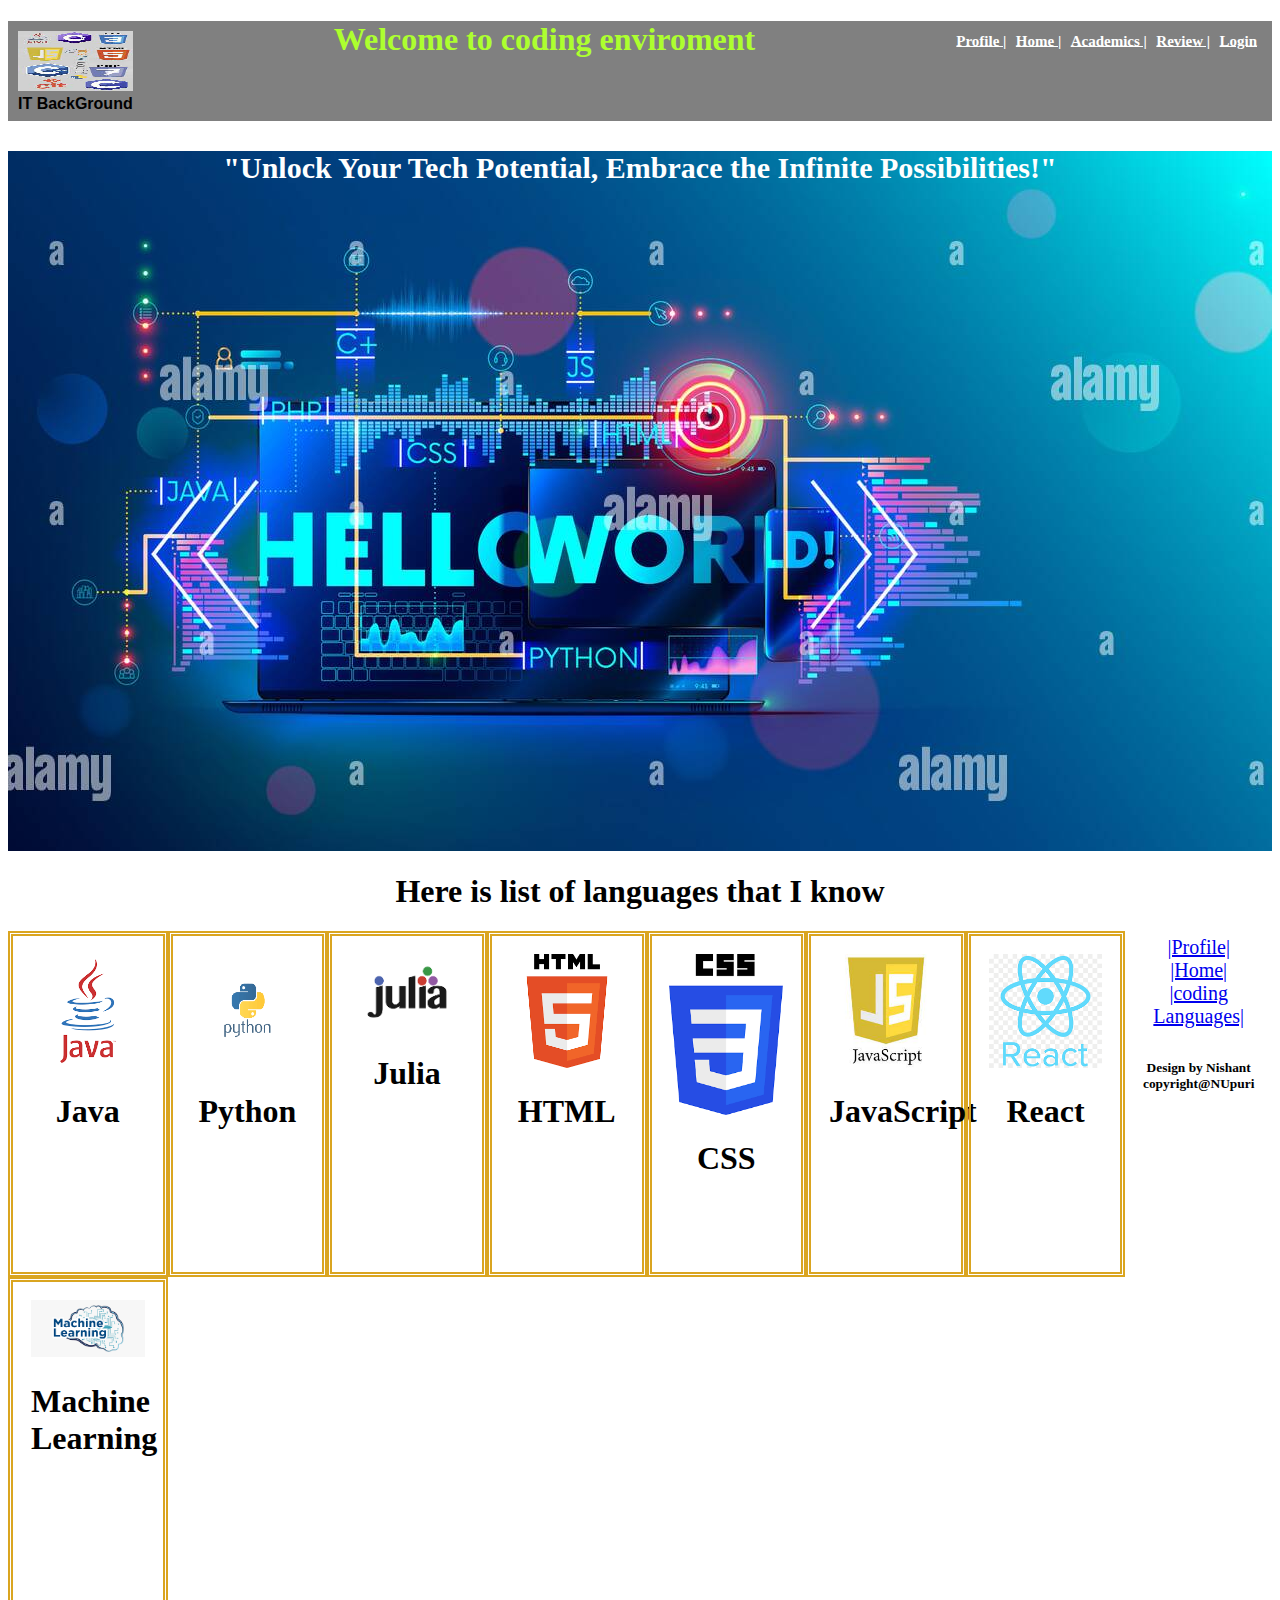
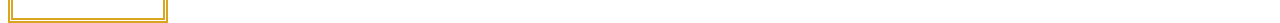
<file: home.html>
<!DOCTYPE html>
<html lang="en">
<head>
    <meta charset="UTF-8">
    <meta http-equiv="X-UA-Compatible" content="IE=edge">
    <meta name="viewport" content="width=device-width, initial-scale=1.0">
    <title>Coding Languages</title>
    <link href="styles/home.css" rel="stylesheet" type="text/css">
</head>
<body>
    <div class="myData">
        <header class="myHeader">
            <div class="myLogo">
                <img src="Logo/itLogo.jpg">
                <span class="myText">
                    IT BackGround
                </span>
            </div>
            
            <nav class="myNav">
                <a href="nishant.html" target="_blank">Profile |</a>
                <a href="nishanthome.html" target="_blank">Home |</a>
                <a href="index.html" target="_blank">Academics |</a>
                <a href="reviews.html" target="_blank">Review |</a>
                <a href="loginForm.html" target="_blank">Login</a>
            </nav>
            <h1>Welcome to coding enviroment</h1>
        </header>
    </div>

    <div class="myContent">
        <div class="imageContent">
            <!-- <h1>Welcome to coding enviroment</h1> -->
            <p>"Unlock Your Tech Potential, Embrace the Infinite Possibilities!"</p>
            <!-- <img src="lan.avif"> -->
        </div>
        <div class="myEducation">
            <h1 id="Schools">Here is list of languages that I know</h1>
        </div>
        <div class="colleges">
            <img src="Logo/javaLogo.png">
            <div>
                <h1>Java</h1>
            </div>
            
        </div>
        <div class="colleges">
            <img src="Logo/pythonLogo.png">
            <div>
                <h1>Python</h1>
            </div>
        </div>

        <div class="colleges">
            <img src="Logo/julialogo.png">
            <div>
                <h1>Julia</h1>
            </div>
        </div>

        <div class="colleges">
            <img src="Logo/htmlLogo.png">
            <div>
                <h1>HTML</h1>
            </div>
        </div>

        <div class="colleges">
            <img src="Logo/cssLogo.png">
            <div>
                <h1>CSS</h1>
            </div>
        </div>
        <div class="colleges">
            <img src="Logo/javaScriptLogo.jpg">
            <div>
                <h1>JavaScript</h1>
            </div>
        </div>

        <div class="colleges">
            <img src="Logo/reactLogo.png">
            <div>
                <h1>React</h1>
            </div>
        </div>

        <div class="colleges">
            <img src="Logo/mlLogo.png">
            <div>
                <h1>Machine Learning</h1>
            </div>
        </div>
    </div>

    <footer class="footer">
        <div class="footer-text">
            <a href="nishant.html" target="_blank">|Profile|</a>
        </div>
        <div class="footer-text">
            <a href="nishanthome.html" target="_blank">|Home|</a>
        </div>
        <div class="footer-text">
            <a href="home.html" target="_blank">|coding Languages|</a>
        </div>
        <div class="footer-text">
			<h6>Design by Nishant copyright@NUpuri</h6>
		</div>
    </footer>
</body>
</html>
</file>
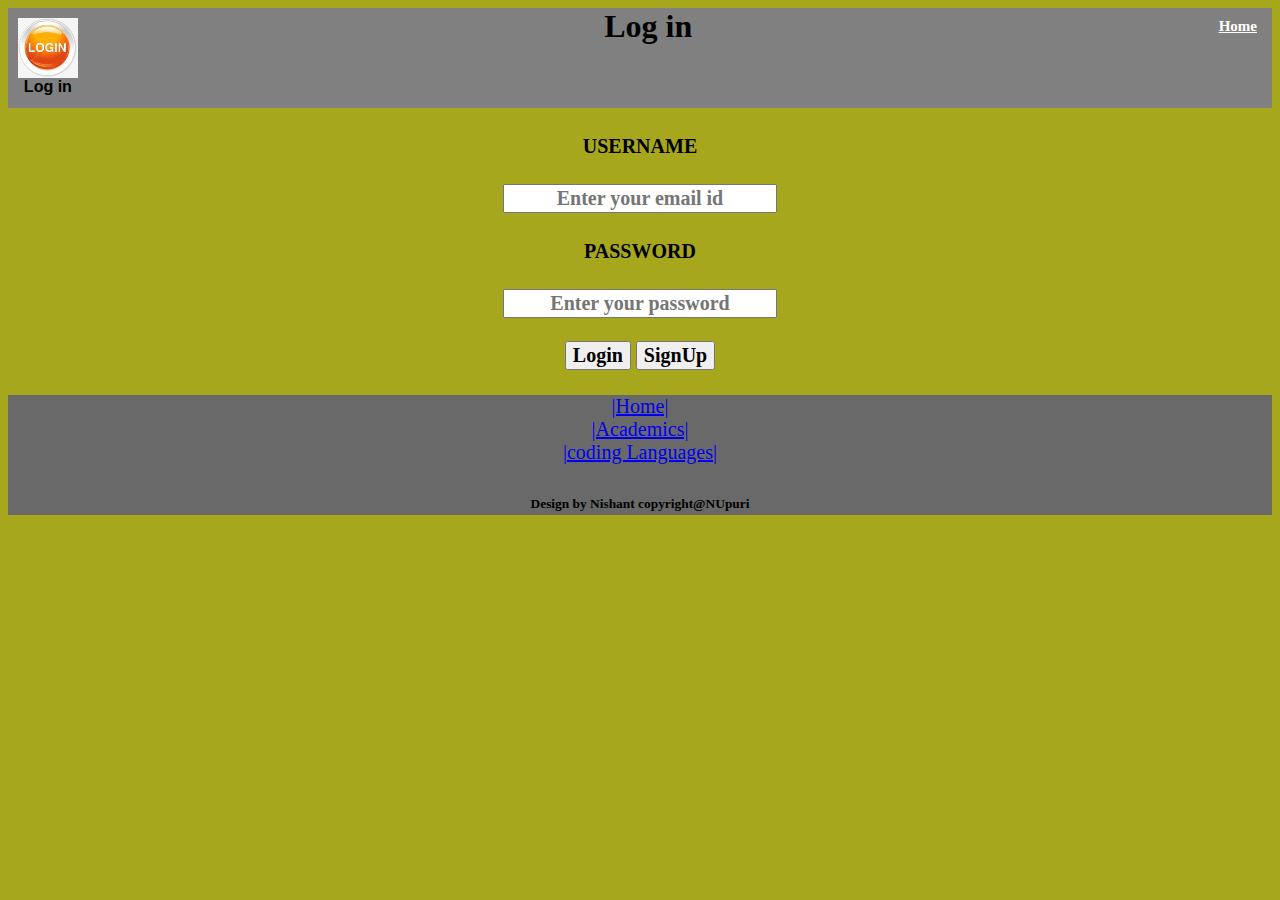
<file: loginForm.html>
<html>  
<head>  
<title> Login Form</title>
<link href="styles/loginForm.css" type="text/css" rel="stylesheet">
</head>  
<body>
    <div class="myData">
        <header class="myHeader">
            <div class="myLogo">
                <img src="Logo/loginlogo.jpg">
                <span class="myText">
                    Log in
                </span>
            </div>
            <nav class="myNav">
                <a href="nishanthome.html" target="_blank">Home</a>
            </nav>
            <h1>Log in</h1>
        </header>
</div>
  
<form class="form" onsubmit="submit_form()">  
<h4> USERNAME</h4>  
<input type="text" placeholder="Enter your email id"/>  
<h4> PASSWORD</h4>  
<input type="password" placeholder="Enter your password"/></br></br>  
<input type="submit" value="Login" onclick="submit_form()"/>  
<input type="button" value="SignUp" onClick="create()"/>  
</form>  
<script type="text/javascript">  
function submit_form(){  
alert("Login successfully");  
}  
function create(){  
window.location="signup.html";  
}  
</script>

<footer class="footer">
    <div class="footer-text">
        <a href="nishanthome.html" target="_blank">|Home|</a>
    </div>
    <div class="footer-text">
        <a href="index.html" target="_blank">|Academics|</a>
    </div>
    <div class="footer-text">
        <a href="home.html" target="_blank">|coding Languages|</a>
    </div>
    <div class="footer-text">
        <h6>Design by Nishant copyright@NUpuri</h6>
    </div>
</footer>
</body>  
</html>
</file>
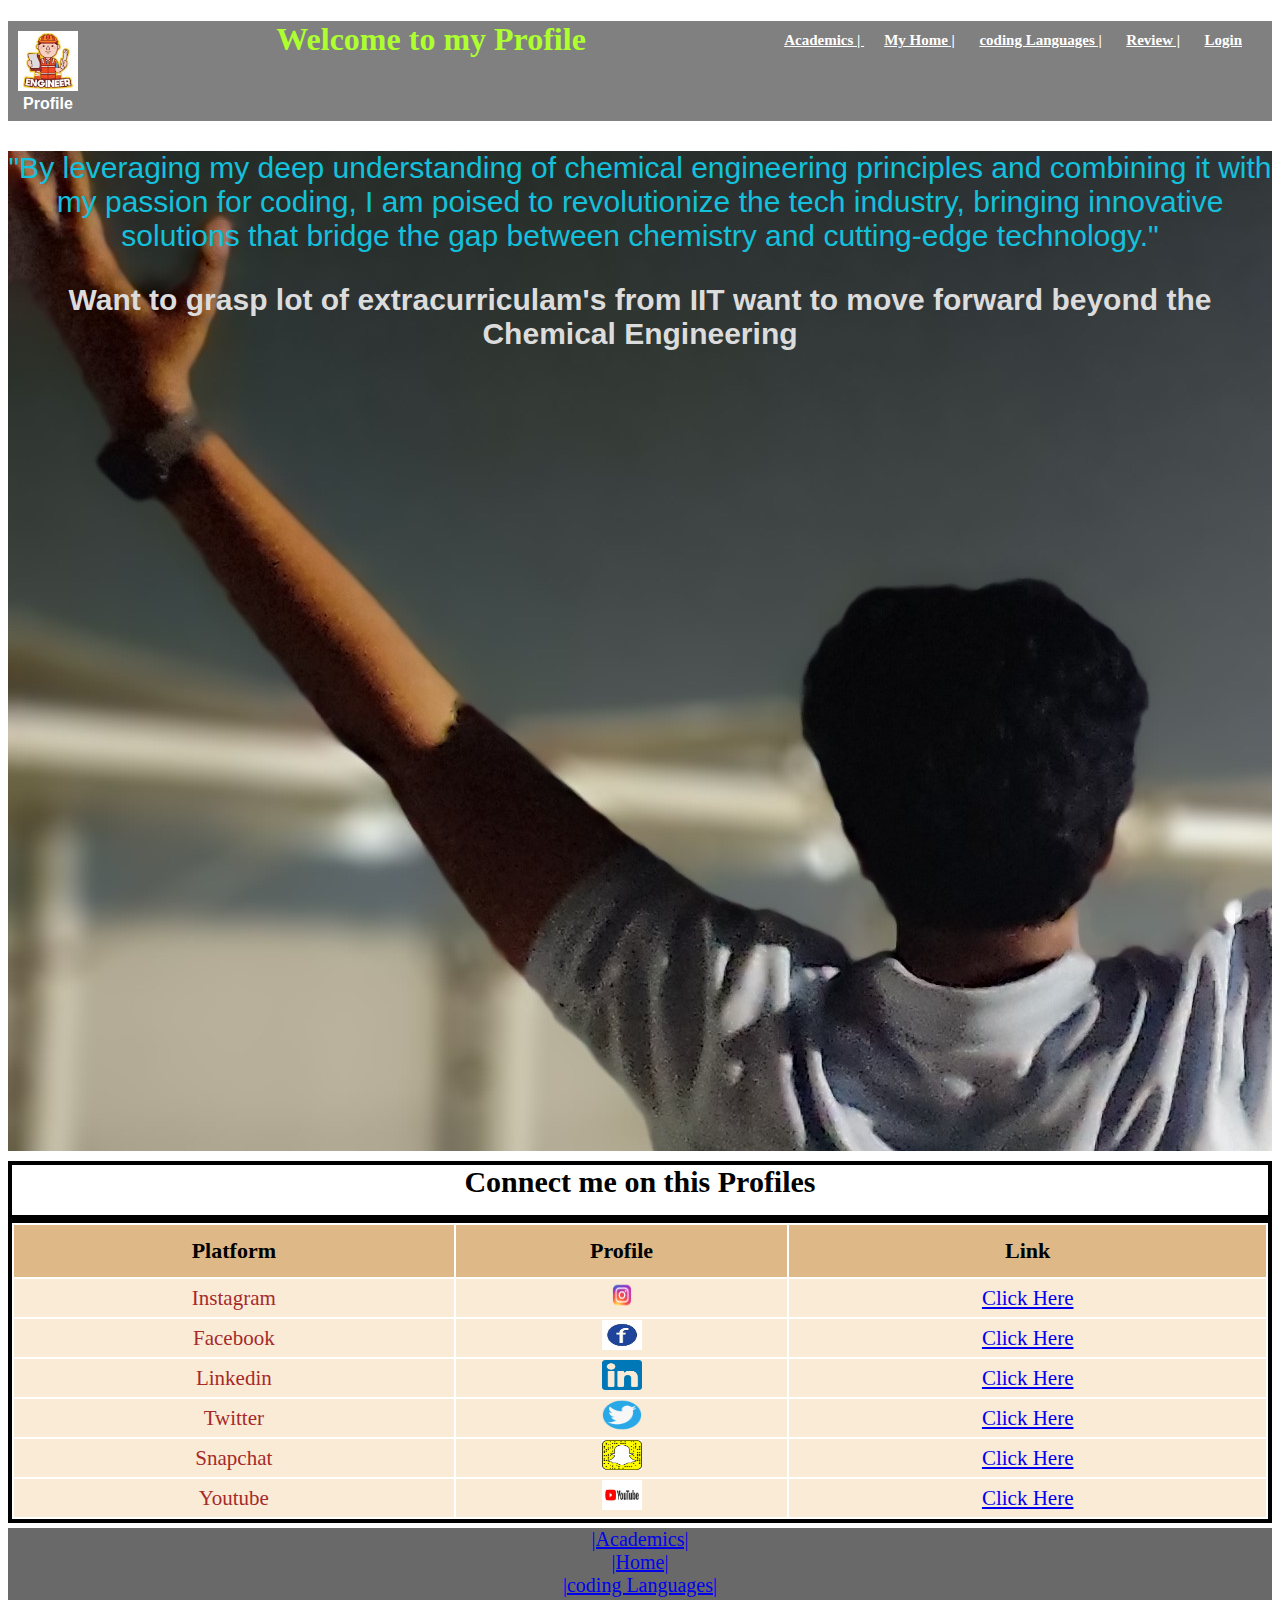
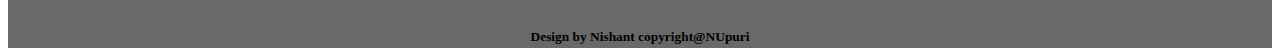
<file: nishant.html>
<!DOCTYPE html>
<html lang="en">
<head>
    <meta charset="UTF-8">
    <meta http-equiv="X-UA-Compatible" content="IE=edge">
    <meta name="viewport" content="width=device-width, initial-scale=1.0">
    <title>My Profile</title>
    <link href="styles/nishant.css" rel="stylesheet" type="text/css">
</head>
<body>
    <div class="profile">
        <header class="myHeader">
            <div class="profileLogo">
                <img src="Logo/engineerlogo.jpg">
                <span class="myText">
                    Profile
                </span>
            </div>
            <nav class="myNav">
                <a href="index.html" target="_blank">Academics | </a>
                <a href="nishanthome.html" target="_blank">My Home |</a>
                <a href="home.html" target="_blank">coding Languages |</a>
                <a href="review.html" target="_blank">Review |</a>
                <a href="loginForm.html" target="_blank">Login</a>
            </nav>
            <h1>Welcome to my Profile</h1>
        </header>
    </div>

    <div class="myContent">
        <div class="imageContent">
            
            <p>"By leveraging my deep understanding of chemical engineering principles and combining it with my passion for coding, 
                I am poised to revolutionize the tech industry, bringing innovative solutions that bridge the 
                gap between chemistry and cutting-edge technology."</p>
            
            <p><h2>Want to grasp lot of extracurriculam's from IIT want to move forward beyond the Chemical Engineering</h2></p>
        </div>
    </div>

    <table class="profiles">
        <caption class="caption-heading">Connect me on this Profiles</caption>

        <tr>
            <th>Platform</th>
            <th>Profile</th>
            <th>Link</th>
        </tr>

        <tr  class="tr-ids">
            <td>Instagram</td>
            <td><img src="Logo/instagramlogo.png"></td>
            <td><a href="https://instagram.com/nish_ant_puri?igshid=MzNINGNkZWQ4Mg==" target="_blank"> Click Here</a></td>
        </tr>

        <tr class="tr-ids">
            <td>Facebook</td>
            <td><img src="Logo/facebooklogo.jpg"></td>
            <td><a href="https://www.facebook.com/profile.php?id=100004806490239" target="_blank"> Click Here</a></td>
        </tr>

        <tr class="tr-ids">
            <td>Linkedin</td>
            <td><img src="Logo/linkdinlogo.png"></td>
            <td><a href="https://www.linkedin.com/in/nishant-puri-4b0b9318a" target="_blank"> Click Here</a></td>
        </tr>

        <tr class="tr-ids">
            <td>Twitter</td>
            <td><img src="Logo/twitterlogo.png"></td>
            <td><a href="https:twitter.com" target="_blank"> Click Here</a></td>
        </tr>

        <tr class="tr-ids">
            <td>Snapchat</td>
            <td><img src="Logo/snapchatlogo.png"></td>
            <td><a href="https:snapchat.com/add/nishu_puri2021?share_id=1m-StL6b8OI&Iocale=en-IN" target="_blank"> Click Here</a></td>
        </tr>

        <tr class="tr-ids">
            <td>Youtube</td>
            <td><img src="Logo/youtubelogo.jpg"></td>
            <td><a href="https://youtube.com/@nishantpuri5164" target="_blank"> Click Here</a></td>
        </tr>

    </table>

    <footer class="footer">
        <div class="footer-text">
            <a href="index.html" target="_blank">|Academics|</a>
        </div>
        <div class="footer-text">
            <a href="nishanthome.html" target="_blank">|Home|</a>
        </div>
        <div class="footer-text">
            <a href="home.html" target="_blank">|coding Languages|</a>
        </div>
        <div class="footer-text">
			<h6>Design by Nishant copyright@NUpuri</h6>
		</div>
    </footer>
</body>
</html>
</file>
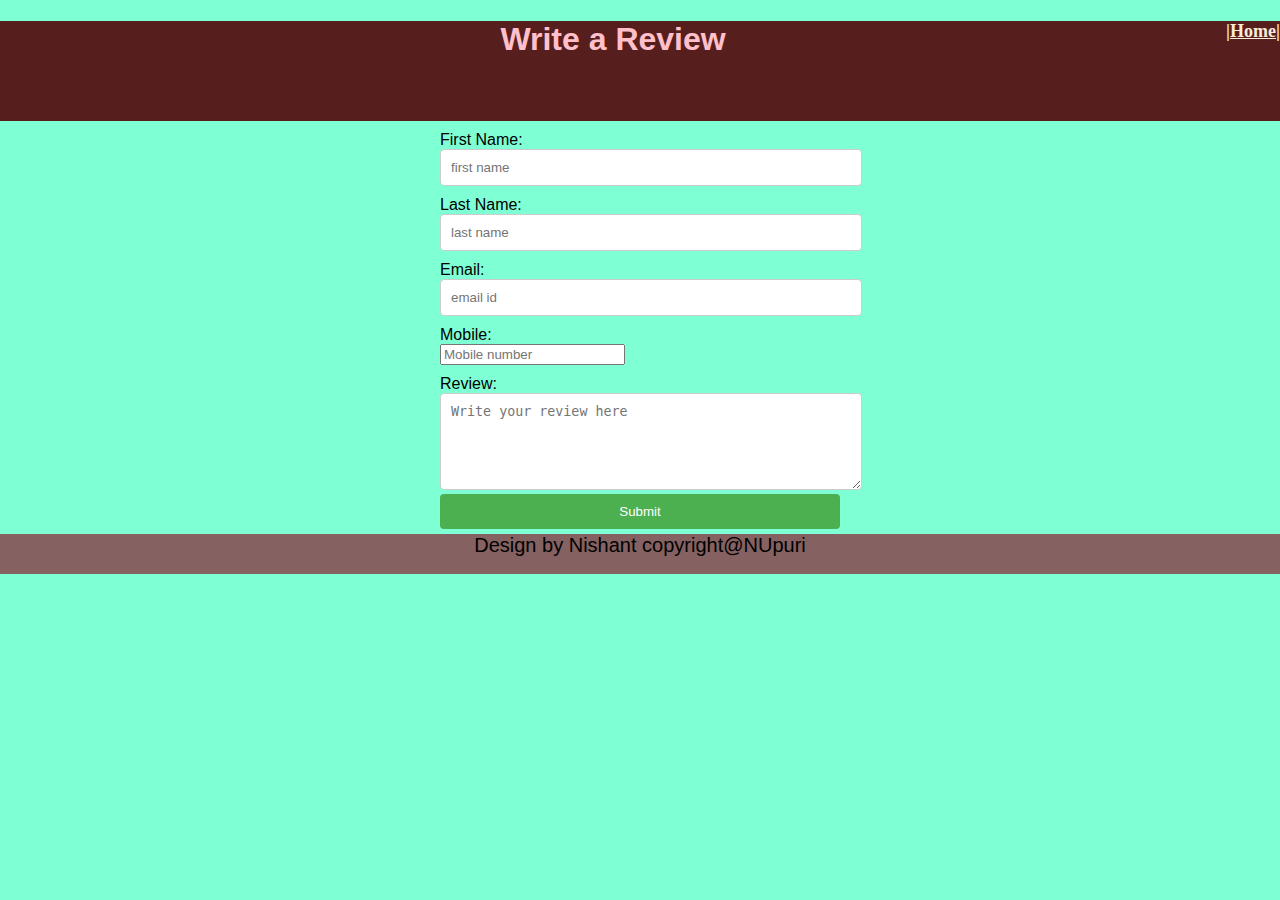
<file: reviews.html>
<!DOCTYPE html>
<html>
<head>
  <title>Review Page</title>
  <link rel="stylesheet" type="text/css" href="styles/reviews.css">
</head>
<body>
    <header class="myHeader">
        <a href="nishanthome.html">|Home|</a>
        <h1>Write a Review</h1>
    </header>
  
  <form id="reviewForm">
    <label for="name">First Name:</label>
    <input type="text" id="name" name="name" placeholder="first name" required>
    <label for="name">Last Name:</label>
    <input type="text" id="Lname" name="name" placeholder="last name" required>

    <label for="email">Email:</label>
    <input type="email" id="email" name="email" placeholder="email id" required>

    <label for="email">Mobile:</label>
    <input type="number" id="mNumber" name="mobile" placeholder="Mobile number" required>

    <label for="review">Review:</label>
    <textarea id="review" name="review" rows="5" placeholder="Write your review here"></textarea>

    <input type="submit" value="Submit">
  </form>

  <footer class="footer">
    <div id="myFooter">
        Design by Nishant copyright@NUpuri
    </div>
  </footer>

  <script src="js/reviews.js"></script>
</body>
</html>
</file>
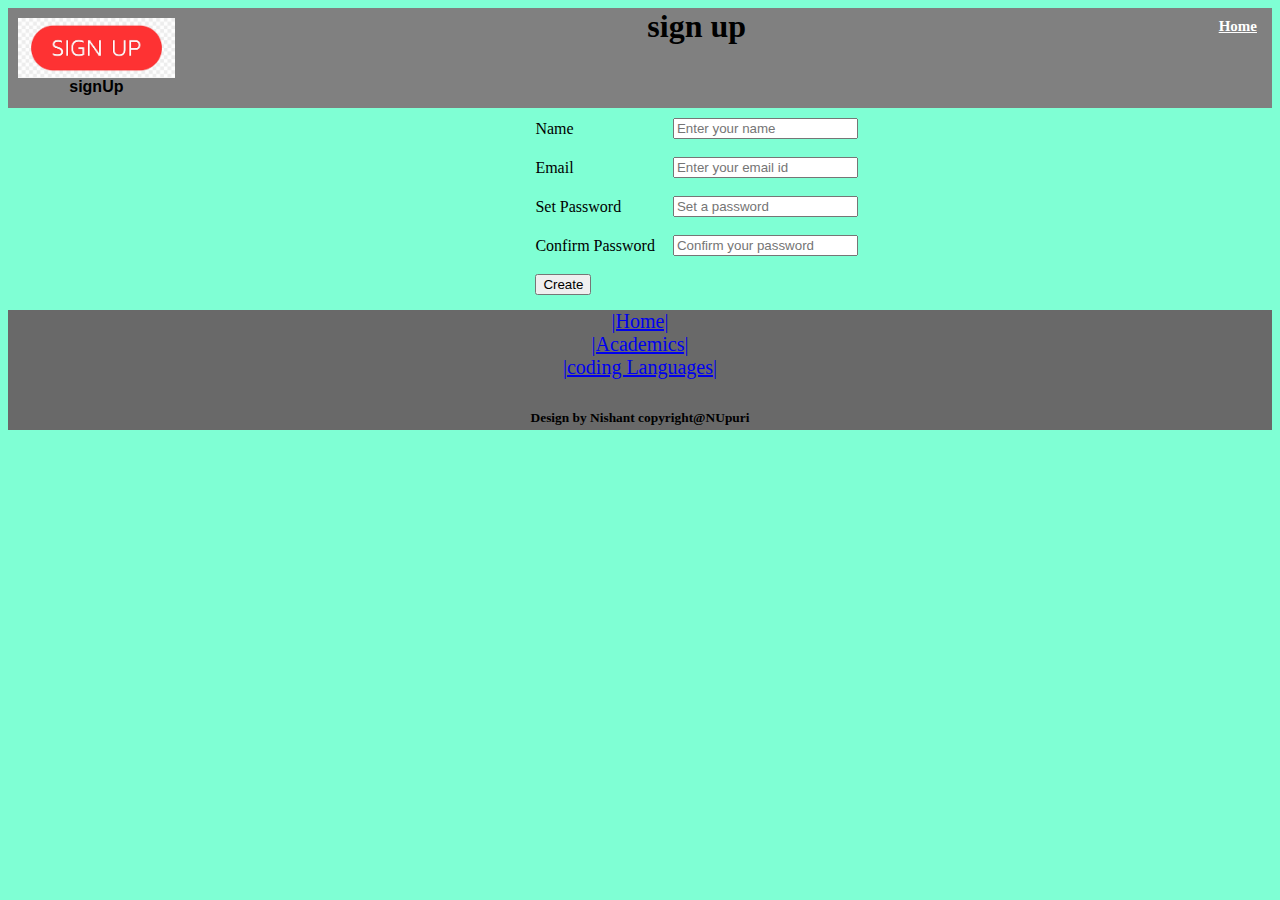
<file: signUp.html>
<html>  
<head>  
<title> SignUp Page</title>  
<link href="styles/signUp.css" rel="stylesheet" type="text/css">
</head>  
<body align="center" >
        <div class="myData">
                <header class="myHeader">
                    <div class="myLogo">
                        <img src="Logo/signuplogo.png">
                        <span class="myText">
                            signUp
                        </span>
                    </div>
                    <nav class="myNav">
                        <a href="nishanthome.html" target="_blank">Home</a>
                    </nav>
                    <h1>sign up</h1>
                </header>
        </div>
        

<table cellspacing="2" align="center" cellpadding="8" border="0">  
<tr><td> Name</td>
<td><input type="text" placeholder="Enter your name" id="n1"></td></tr>  
<tr><td>Email </td>  
<td><input type="text" placeholder="Enter your email id" id="e1"></td></tr>  
<tr><td> Set Password</td>  
<td><input type="password" placeholder="Set a password" id="p1"></td></tr>  
<tr><td>Confirm Password</td>  
<td><input type="password" placeholder="Confirm your password" id="p2"></td></tr>  
<tr><td>  
<input class="input" type="submit" value="Create" onClick="create_account()"/>  
</table>  
<script type="text/javascript">  
function create_account(){  
var n=document.getElementById("n1").value;  
var e=document.getElementById("e1").value;  
var p=document.getElementById("p1").value;  
var cp=document.getElementById("p2").value;  
//Code for password validation  
        var letters = /^[A-Za-z]+$/;  
        var email_val = /^([a-zA-Z0-9_\.\-])+\@(([a-zA-Z0-9\-])+\.)+([a-zA-Z0-9]{2,4})+$/;  
//other validations required code  
if(n==''||e==''||p==''||cp==''){  
alert("Enter each details correctly");  
}  
else if(!letters.test(n))  
        {  
            alert('Name is incorrect must contain alphabets only');  
        }  
else if (!email_val.test(e))  
        {  
            alert('Invalid email format please enter valid email id');  
        }  
else if(p!=cp)  
{  
alert("Passwords not matching");  
}  
else if(document.getElementById("p1").value.length > 12)  
{  
alert("Password maximum length is 12");  
}  
else if(document.getElementById("p1").value.length < 6)  
{  
alert("Password minimum length is 6");  
}  
else{  
alert("Your account has been created successfully... Redirecting to JavaTpoint.com");  
window.location="https://www.javatpoint.com/";  
}  
}  
</script>  

<footer class="footer">
        <div class="footer-text">
                <a href="nishanthome.html" target="_blank">|Home|</a>
            </div>
        <div class="footer-text">
            <a href="index.html" target="_blank">|Academics|</a>
        </div>
        <div class="footer-text">
            <a href="home.html" target="_blank">|coding Languages|</a>
        </div>
        <div class="footer-text">
            <h6>Design by Nishant copyright@NUpuri</h6>
        </div>
    </footer>
</body>  
</html>
</file>
<file: styles/home.css>
body{
    background-color: white;
}

.myHeader{
    position: relative;
    top: 0px;
    left: 0px;
    right: 0px;
    height: 100px;
    width: 100%;
    background-color: gray;
    z-index: 100%;
}

.myHeader img{
    height: 60%;
    width: 100%;
}

.myLogo{
    height: 100px;

    text-align: center;
    margin: 10px;
    float: left;
}

.myText{
    display: block;
    font-family: 'Segoe UI', Tahoma, Geneva, Verdana, sans-serif;
    font-weight: bold;
    color: whi;
    size: 20px;
}

.myNav{
    float: right;
    font-family: 'Segoe UI', Tahoma, Geneva, Verdana, sans-serif;
    color: white;
    size: 20px;
    height: 100%;
    font-weight: bold;
    margin: 10px;
    padding: 0rem;
}

.myNav a{
    color: white;
    font-size: 15px;
    font-weight: 700;
    font-family: 'Times New Roman', Times, serif;
    padding-right: 5px;
    padding-top: 12%;
}

.myEducation{
    width: 100%;
}

.quote{
    color: black;
    font-family: Arial, Helvetica, sans-serif;
    position: relative;
    top: 10%;
}

.imageContent{
    background-image: url(Pictures/lan.jpg);
    top: 0px;
    margin: 0px;
    bottom: 20px;
    background-color: bisque;
    height: 700px;
    width: 100%;
    text-align: center;
}

.imageContent img{
    top: 0px;
    bottom: 10px;
    height: 100%;
    width: 100%;
}

#Schools{
    text-align: center;
    
}

.colleges{
    width: 9%;
    padding: 1.42%;
    height: 300px;
    float: left;
    border: thick double goldenrod;
    text-align: center;
}

.colleges img{
    width: 100%;
}

.myEducation{
    border: 2px thick black;
}

.academics{
    width: 100%;
    border: 2px solid green;
    text-align: center;
}

.caption-heading{
    color: rgb(184, 98, 11);
    top: 20px;
    margin: 10px;
    size: 30px;
    font-family: Georgia, 'Times New Roman', Times, serif;
    font-weight: bold;
    font-display: inherit;
}

p{
    font-size: 30px;
    font-weight: bold;
    font-family: 'Times New Roman', Times, serif;
    color: white;
}

.myData h1{
    size: 30px;
    text-align: center;
    font-weight: bold;
    color: greenyellow;
}

h1{
    size: 30px;
    text-align: center;
    font-weight: bold;
    color: black;
}

th{
    height: 50px;
    font-size: 22px;
    color: black;
}

td{
    height: 50px;
    font-size: 21px;
    color: brown;
}
tr{
    background-color: gray;
}

td{
    background-color: azure;
}

.tr-academics-previous:hover{
    background-color: rgb(0, 200, 255);
}

.tr-academics-current:hover{
    background-color: green;
}

.form{
    width: 100%;
    margin: 0 auto;
    text-align: center;
}

.form input{
    padding: 10px;
    margin: 10px;
    text-align: center;
}

.footer{
    /* background-color: dimgray; */
    top: 5px;
    height: 120px;
    width: 100%;
    font-size: 20px;
    text-align: center;
    position: relative;
    bottom: 0px;
}

.footer-text{
    color: black;
    font-size: 20px;
}

h2{
    size: 30px;
    text-align: center;
    color: black;
}
</file>
<file: styles/loginForm.css>
body{
    background-color: rgb(167, 167, 29);
}

h3{
    text-align: center;
    font-size: 40px;
    font-family: 'Times New Roman', Times, serif;
    font-weight: bold;
}



input{
    color: black;
    text-align: center;
    font-size: 20px;
    font-family: 'Times New Roman', Times, serif;
    font-weight: bold;
}

.form{
    color: black;
    text-align: center;
    font-size: 20px;
    font-family: 'Times New Roman', Times, serif;
    font-weight: bold;
}

.footer{
    background-color: dimgray;
    top: 5px;
    height: 120px;
    width: 100%;
    font-size: 20px;
    text-align: center;
    position: relative;
    bottom: 0px;
}

.footer-text{
    color: black;
    font-size: 20px;
}



.myHeader{
    position: relative;
    top: 0px;
    left: 0px;
    right: 0px;
    height: 100px;
    width: 100%;
    background-color: grey;
    z-index: 100%;
}


.myLogo{
    height: 100px;
    text-align: center;
    margin: 10px;
    float: left;
}

.myText{
    display: block;
    font-family: 'Segoe UI', Tahoma, Geneva, Verdana, sans-serif;
    font-weight: bold;
    color: black;
    color: whi;
    size: 20px;
    text-align: center;
}

.myHeader img{
    height: 60%;
    width: 100%;
}
.myHeader h1{
    text-align: center;
}

.myNav{
    float: right;
    font-family: 'Segoe UI', Tahoma, Geneva, Verdana, sans-serif;
    color: white;
    size: 20px;
    height: 100%;
    font-weight: bold;
    margin: 10px;
    padding: 0rem;
}

.myNav a{
    color: white;
    font-size: 15px;
    font-weight: 700;
    font-family: 'Times New Roman', Times, serif;
    padding-right: 5px;
    padding-top: 12%;
}
</file>
<file: styles/nishant.css>
body{
    background-color: white;
}

.myHeader{
    position: relative;
    top: 0px;
    left: 0px;
    right: 0px;
    height: 100px;
    width: 100%;
    background-color: grey;
    z-index: 100%;
}

.profile h1{
    text-align: center;
    color: greenyellow;
}

.myHeader img{
    height: 60%;
    width: 100%;
}

.profileLogo{
    height: 100px;
    text-align: center;
    margin: 10px;
    float: left;
}

.myText{
    display: block;
    font-family: 'Segoe UI', Tahoma, Geneva, Verdana, sans-serif;
    font-weight: bold;
    color: white;
    size: 20px;
}

.myNav{
    float: right;
    font-family: 'Segoe UI', Tahoma, Geneva, Verdana, sans-serif;
    color: white;
    size: 20px;
    height: 100%;
    font-weight: bold;
    margin: 10px;
    padding: 0rem;
}

.myNav a{
    color: white;
    font-size: 15px;
    font-weight: 700;
    font-family: 'Times New Roman', Times, serif;
    padding-right: 20px;
    padding-top: 12%;
}

.caption-heading{
    padding: 0px;
    margin-top: 10px;
    height: 50px;
    text-align: center;
    font-size: 30px;
    border: solid 4px black;
    font-weight: bold;
}

.imageContent{
    background-image: url(Pictures/nishantProfile1.jpg);
    top: 50px;
    margin: 0px;
    padding: 0px;
    background-color: bisque;
    height: 1000px;
    width: 100%;
    text-align: center;
}



.profiles{
    width: 100%;
    border: solid 4px black;
    text-align: center;
    height: 300px;
}

.profiles img{
    height: 30px;
    width: 40px;
}

p{
    font-size: 30px;
    font-family: 'Gill Sans', 'Gill Sans MT', Calibri, 'Trebuchet MS', sans-serif;
    font-weight: lighter;
    color: rgb(20, 193, 220);
    text-align: center;
}

h1{
    size: 30px;
    text-align: center;
    font-weight: bold;
    color: black;
}

h2{
    font-size: 30px;
    text-align: center;
    font-family: Impact, Haettenschweiler, 'Arial Narrow Bold', sans-serif;
    color: gainsboro;
    font-weight: bolder;
}

th{
    background-color: burlywood;
    height: 50px;
    font-size: 22px;
    color: black;
}

td{
    background-color: antiquewhite;
    height: 30px;
    font-size: 21px;
    color: brown;
}



.tr-ids:hover{
    background-color: rgb(0, 200, 255);
}

.footer{
    background-color: dimgray;
    height: 120px;
    top: 5px;
    width: 100%;
    font-size: 20px;
    text-align: center;
    position: relative;
    bottom: 0px;
}

.footer-text{
    color: black;
    font-size: 20px;
}
</file>
<file: styles/reviews.css>
body {
    font-family: Arial, sans-serif;
    margin: 0;
    padding: 0;
    background-color: aquamarine;
  }
  
  .myHeader h1{
    text-align: center;
    color: pink;
  }
  
  form {
    width: 400px;
    margin: 0 auto;
  }
  
  label {
    display: block;
    margin-top: 10px;
  }
  
  input[type="text"],
  input[type="email"],
  textarea {
    width: 100%;
    padding: 10px;
    border: 1px solid #ccc;
    border-radius: 4px;
  }
  
  input[type="submit"] {
    width: 100%;
    padding: 10px;
    background-color: #4CAF50;
    color: white;
    border: none;
    border-radius: 4px;
    cursor: pointer;
  }
  
  input[type="submit"]:hover {
    background-color: #45a049;
  }

  
  .myHeader{
    position: relative;
    top: 0px;
    left: 0px;
    right: 0px;
    height: 100px;
    width: 100%;
    background-color: rgb(87, 30, 30);
    z-index: 100%;
}

.myHeader a{
  float: right;
  color: antiquewhite;
  font-size: large;
  font-family: 'Times New Roman', Times, serif;
  font-weight: bold;
}

.footer{
  background-color: rgb(133, 97, 97);
  height: 40px;
  top: 5px;
  width: 100%;
  font-size: 20px;
  text-align: center;
  position: relative;
  bottom: 0px;
}

.footer-text{
  color: black;
  font-size: 15px;
}
</file>
<file: styles/signUp.css>
body{
    background-color: aquamarine;
}

.input{
    text-align: center;
    color: black;
}

h1{
    text-align: center;
    color: black;
}

.footer{
    background-color: dimgray;
    top: 5px;
    height: 120px;
    width: 100%;
    font-size: 20px;
    text-align: center;
    position: relative;
    bottom: 0px;
}

.footer-text{
    color: black;
    font-size: 20px;
}

.myHeader{
    position: relative;
    top: 0px;
    left: 0px;
    right: 0px;
    height: 100px;
    width: 100%;
    background-color: grey;
    z-index: 100%;
}


.myLogo{
    height: 100px;
    text-align: center;
    margin: 10px;
    float: left;
}

.myText{
    display: block;
    font-family: 'Segoe UI', Tahoma, Geneva, Verdana, sans-serif;
    font-weight: bold;
    color: black;
    color: whi;
    size: 20px;
}

.myHeader img{
    height: 60%;
    width: 100%;
}

.myNav{
    float: right;
    font-family: 'Segoe UI', Tahoma, Geneva, Verdana, sans-serif;
    color: white;
    size: 20px;
    height: 100%;
    font-weight: bold;
    margin: 10px;
    padding: 0rem;
}

.myNav a{
    color: white;
    font-size: 15px;
    font-weight: 700;
    font-family: 'Times New Roman', Times, serif;
    padding-right: 5px;
    padding-top: 12%;
}
</file>
